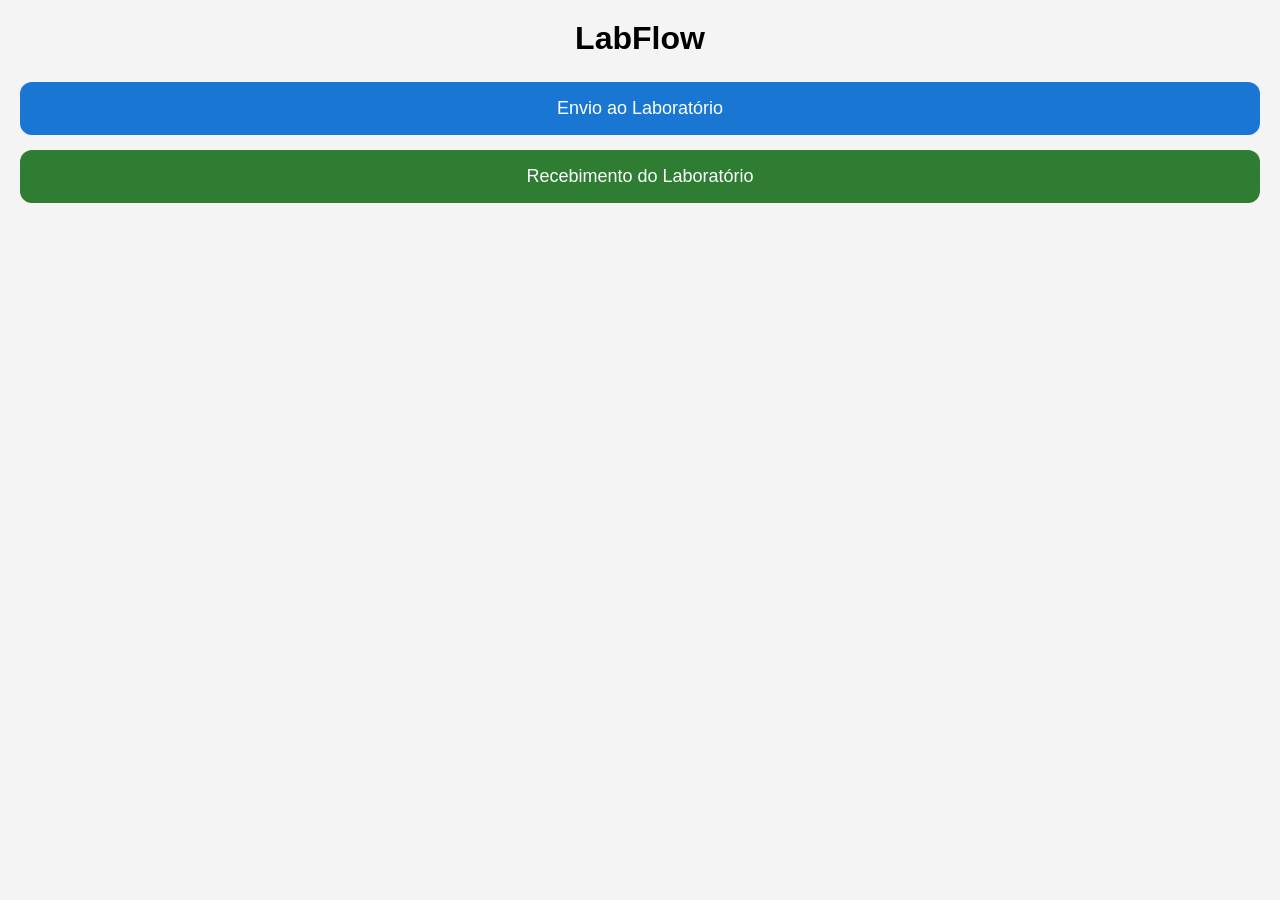
<file: index.html>
<!DOCTYPE html>
<html lang="pt-BR">

<head>
    <meta charset="UTF-8">
    <title>LabFlow</title>

    <link rel="stylesheet" href="css/style.css">
</head>

<body>

    <div id="app">

        <h1>LabFlow</h1>

        <button id="btnEnviar">
            Envio ao Laboratório
        </button>

        <button id="btnReceber">
            Recebimento do Laboratório
        </button>

    </div>

    <script src="https://p.trellocdn.com/power-up.min.js"></script>
    <script src="power-up.js"></script>

</body>

</html>
</file>
<file: css/style.css>
body{
    margin:0;
    padding:20px;
    font-family:Arial, Helvetica, sans-serif;
    background:#f4f4f4;
}

#app{
    display:flex;
    flex-direction:column;
    gap:15px;
}

h1{
    margin:0 0 10px 0;
    text-align:center;
}

button{
    padding:16px;
    font-size:18px;
    border:none;
    border-radius:12px;
    cursor:pointer;
}

#btnEnviar{
    background:#1976d2;
    color:white;
}

#btnReceber{
    background:#2e7d32;
    color:white;
}
</file>
